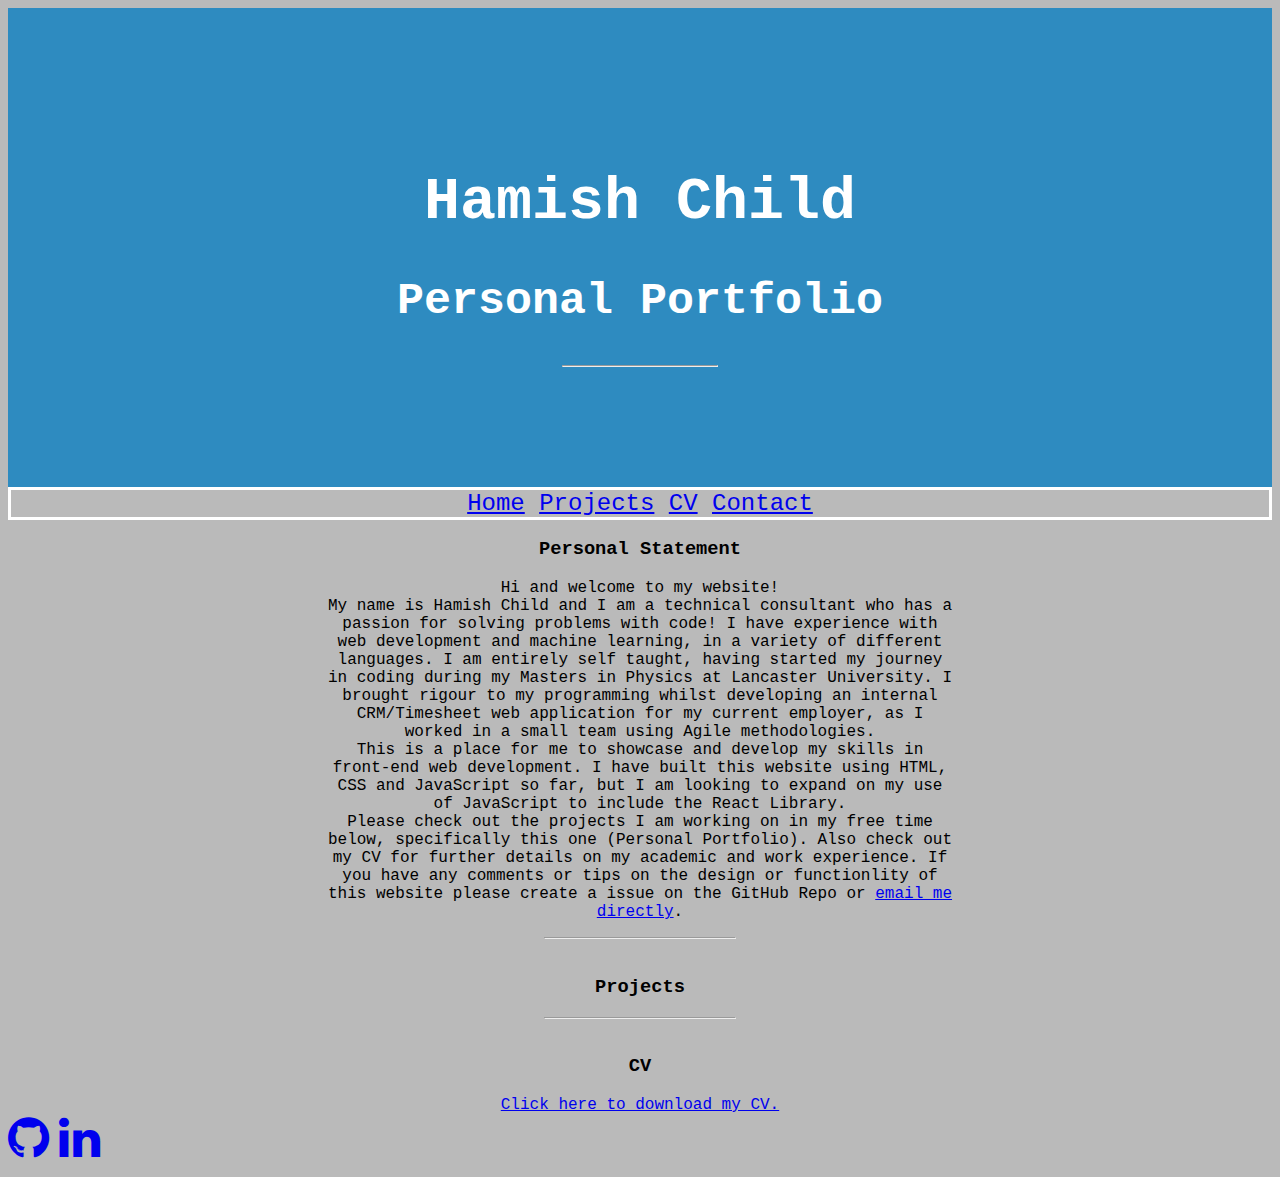
<file: index.html>
<!DOCTYPE html>
<html lang="en">
<head>
    <meta charset="UTF-8">
    <link href="https://cdn.jsdelivr.net/npm/bootstrap@5.1.3/dist/css/bootstrap.min.css" rel="stylesheet" integrity="sha384-1BmE4kWBq78iYhFldvKuhfTAU6auU8tT94WrHftjDbrCEXSU1oBoqyl2QvZ6jIW3" crossorigin="anonymous"><link rel="stylesheet" href="https://www.w3schools.com/w3css/3/w3.css">
    <link rel="stylesheet" href="https://cdnjs.cloudflare.com/ajax/libs/font-awesome/4.6.3/css/font-awesome.min.css">
    <link rel="stylesheet" href="styles.css">
    <link rel="icon" type="image/png" sizes="32x32" href="images/favicon-32x32.png">
    <link rel="icon" type="image/png" sizes="16x16" href="images/favicon-16x16.png">
    <meta name="description" content="Hi and welcome to my personal portfolio! My name is Hamish Child and
    this website is a place for me to showcase and develop my skills in front-end web development.">
    <meta name="keywords" content="HTML, CSS, JavaScript, Github Pages, Hamish Child, hamish child,
     personal portfolio website, hamish child personal portfolio ">
    <meta name="author" content="Hamish Child">
    <meta name="viewport" content="width=device-width, initial-scale=1">

    <script src="https://ajax.googleapis.com/ajax/libs/jquery/3.5.1/jquery.min.js"></script>
    <!--<script src="/scripts/github.js" type="text/javascript"></script>-->
    <script>
        function makeList(listData) {
            // Get a container element for the list
            let listContainer = document.getElementById("github-projects"),
            // Get the list
            listElement = document.getElementById("proj-list"),
            // Set up a loop that goes through the items in listItems one at a time
            numberOfListItems = listData.length,
            listItem,
            urlItem,
            link,
            i;

            for (i = 0; i < numberOfListItems; ++i) {
                // create an item for each one
                listItem = document.createElement('li');
                urlItem = document.createElement('a');
                link = document.createTextNode(listData[i].name);

                urlItem.appendChild(link);

                // Set the title.
                urlItem.title = listData[i].name;

                // Set the href property.
                urlItem.href = listData[i].html_url;

                // Add the item text
                listItem.appendChild(urlItem);

                // Add listItem to the listElement
                listElement.appendChild(listItem);
            }
        }

        function dumpResponse() {
            makeList(JSON.parse(this.responseText))
        }
        function getProject() {
            var request = new XMLHttpRequest();
            request.onload = dumpResponse;
            request.open('get', 'https://api.github.com/users/HamishJChild/repos', true)
            request.send()
        }

    </script>
    <title>Hamish Child | Personal Portfolio</title>
</head>
<body>

    <!-- Header -->
    <div class="header">
        <h1>Hamish Child</h1>
        <h2>Personal Portfolio</h2>
        <hr>
    </div>

    <!-- Nav Bar -->
    <div id="navbar" class="navbar navbar-top" role="navigation">
        <div class="navbar-inner">
            <a class="nav-item mx-5" href="#personal-statement">Home</a>
            <a class="nav-item mx-5" href="#projects">Projects</a>
            <a class="nav-item mx-5" href="#cv">CV</a>
            <a class="nav-item mx-5" href="#contact">Contact</a>
        </div>
    </div>


    <!-- Personal Statement-->
    <section id="personal-statement">
        <div>
            <h3>Personal Statement</h3>
            <p>
                Hi and welcome to my website!
                <br>
                My name is Hamish Child and I am a technical consultant who has a passion for solving problems with code! I have experience with web development and machine learning, in a variety of different languages.
                I am entirely self taught, having started my journey in coding during my Masters in Physics at Lancaster University. I brought rigour to my programming whilst developing an internal CRM/Timesheet web application for my current employer, as I worked in a small team using Agile methodologies.
                <br>
                This is a place for me to showcase and develop my skills in front-end web development. I have built this website using HTML, CSS and JavaScript so far,
                but I am looking to expand on my use of JavaScript to include the React Library. 
                <br>
                Please check out the projects I am working on in my free time below, specifically this one (Personal Portfolio). Also check out my CV for further details on my academic and work experience.
                If you have any comments or tips on the design or functionlity of this website please create a issue on the GitHub Repo or <a href="mailto:hamishchildportfolio@outlook.com">email me directly</a>.
            </p>
        </div>
    </section>

    <hr>
    <br>
    <!-- Projects Section -->
    <section id="projects" class="list-section">
        <div id="github-projects">
            <h3>Projects</h3>
            <ul id="proj-list">
                <script type="text/javascript">getProject();</script>
            </ul>
        </div>
    </section>

    <!--CV-->
    <hr>
    <br>
    <section id="cv" style="width: 100%; text-align:center; margin: auto; height: 100%">
        <h3>CV</h3>
            <object data= "images/Hamish_Child_CV_2022_no_contacts.pdf" style="width: 80%; height: 800px;" type="application/pdf">
                <a href="images/Hamish_Child_CV_2022_no_contacts.pdf">Click here to download my CV.</a>
            </object>
        </section>

    <!-- Footer -->
    <footer id="contact" class="w3-container w3-padding-64 w3-center w3-xlarge" >
        <div>
            <a href="https://github.com/HamishJChild" target="_blank" style="font-size: xxx-large"><i class="fa fa-github" ></i></a>
            <a href="https://www.linkedin.com/in/hamish-c-32889b81/" target="_blank" style="font-size: xxx-large"><i class="fa fa-linkedin"></i></a>
        </div>
    </footer>

</body>



</html>
</file>
<file: styles.css>
/*Font*/
body {
font-family:  "Courier New", monospace;
background: #bababa;
}


/* Colours
Midnight Blue
#145DA0

Dark Blue
#0C2D48

Blue
#2E8BC0

Baby Blue
#B1D4E0


--cobalt-blue: #004aadff;
--burnt-orange: #ba5624ff;
--rajah: #ffa552ff;
--peach: #fcde9cff;
--lavender-web: #e9e6ffff;
*/

/* Header/Logo Title */
.header {
  padding: 120px;
  text-align: center;
  background: #2E8BC0;
  color: white;
  font-size: 30px;
  font-family: "Courier New", monospace;
}
/* Font change */
h1 {
font-family: "Courier New", monospace;
}
h2 {
font-family: "Courier New", monospace;
}
h3 {
font-family: "Courier New", monospace;
}

hr {
margin:auto;
width:15%;
background: white;}

.navbar-inner{
    text-align: center;
    margin: auto;
}
.navbar{
    position: sticky;
    font-size: x-large;
    border: solid white;
}

.column {
  float: left;
  width: 49%;
  padding: 20px;
}


div {
font-size: 100%;
}

section {
width: 50%;
text-align:center;
margin: auto;
}
list-section {
width: 15%;
text-align:center;
margin: auto;}

pdf-viewer {
width: "500px";
height: "600px";}


@media screen and (max-width: 600px) {
  section {
  width: 100%;
  padding: 20px;}
  list-section {
  width: 100%;}
  .header {
  padding:20px;}
  pdf-viewer {
  width: 100%}
}
</file>
